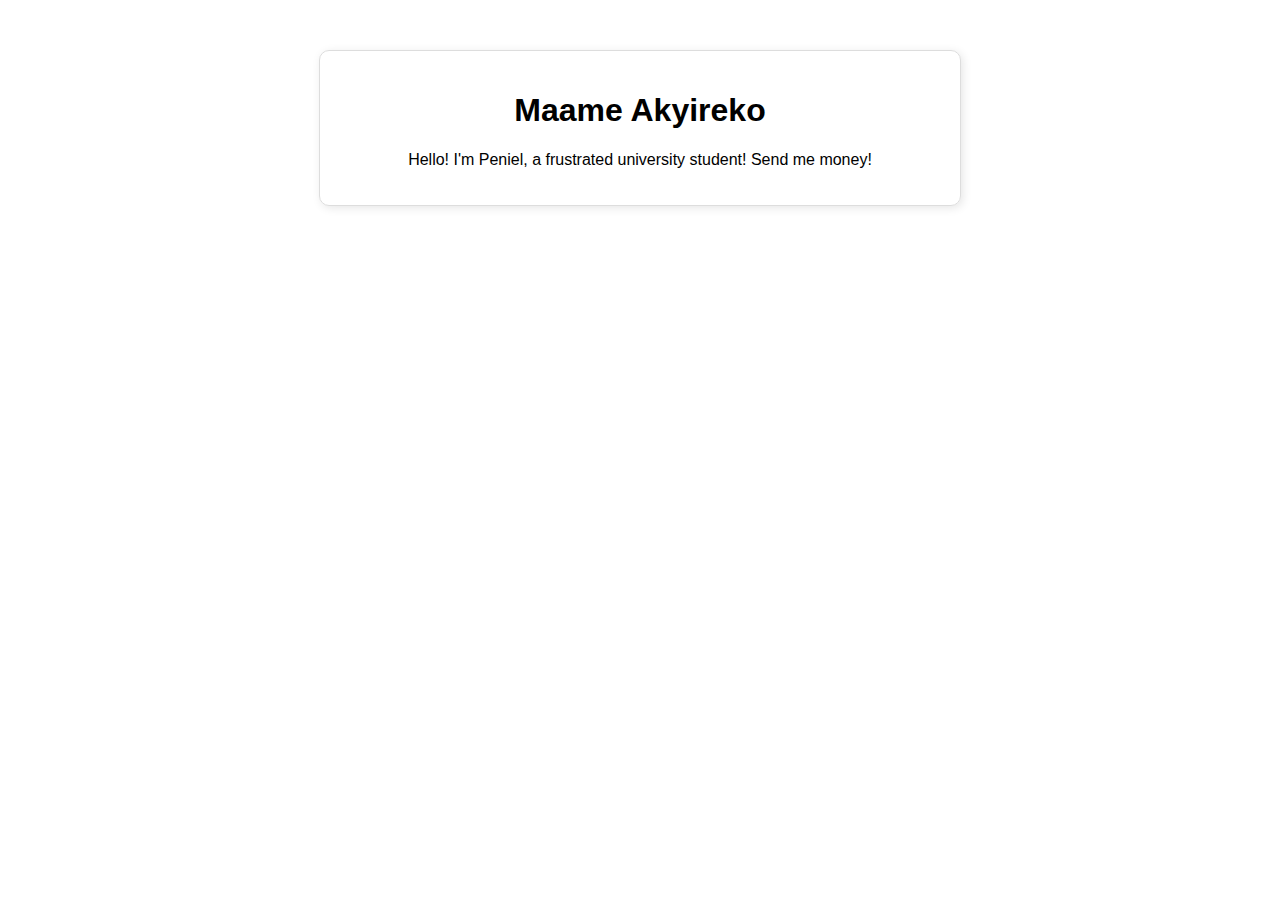
<file: peniel.html>
<!DOCTYPE html>
<html lang="en">
<head>
    <meta charset="UTF-8">
    <meta name="viewport" content="width=device-width, initial-scale=1.0">
    <title>My Personal Page</title>
    <style>
        body {
            font-family: Arial, sans-serif;
            text-align: center;
            margin: 50px;
        }
        .container {
            max-width: 600px;
            margin: auto;
            padding: 20px;
            border: 1px solid #ddd;
            border-radius: 10px;
            box-shadow: 2px 2px 10px rgba(0, 0, 0, 0.1);
        }
    </style>
</head>
<body>
    <div class="container">
        <h1>Maame Akyireko</h1>
        <p>Hello! I'm Peniel, a frustrated university student! Send me money!</p>
    </div>
</body>
</html>
</file>
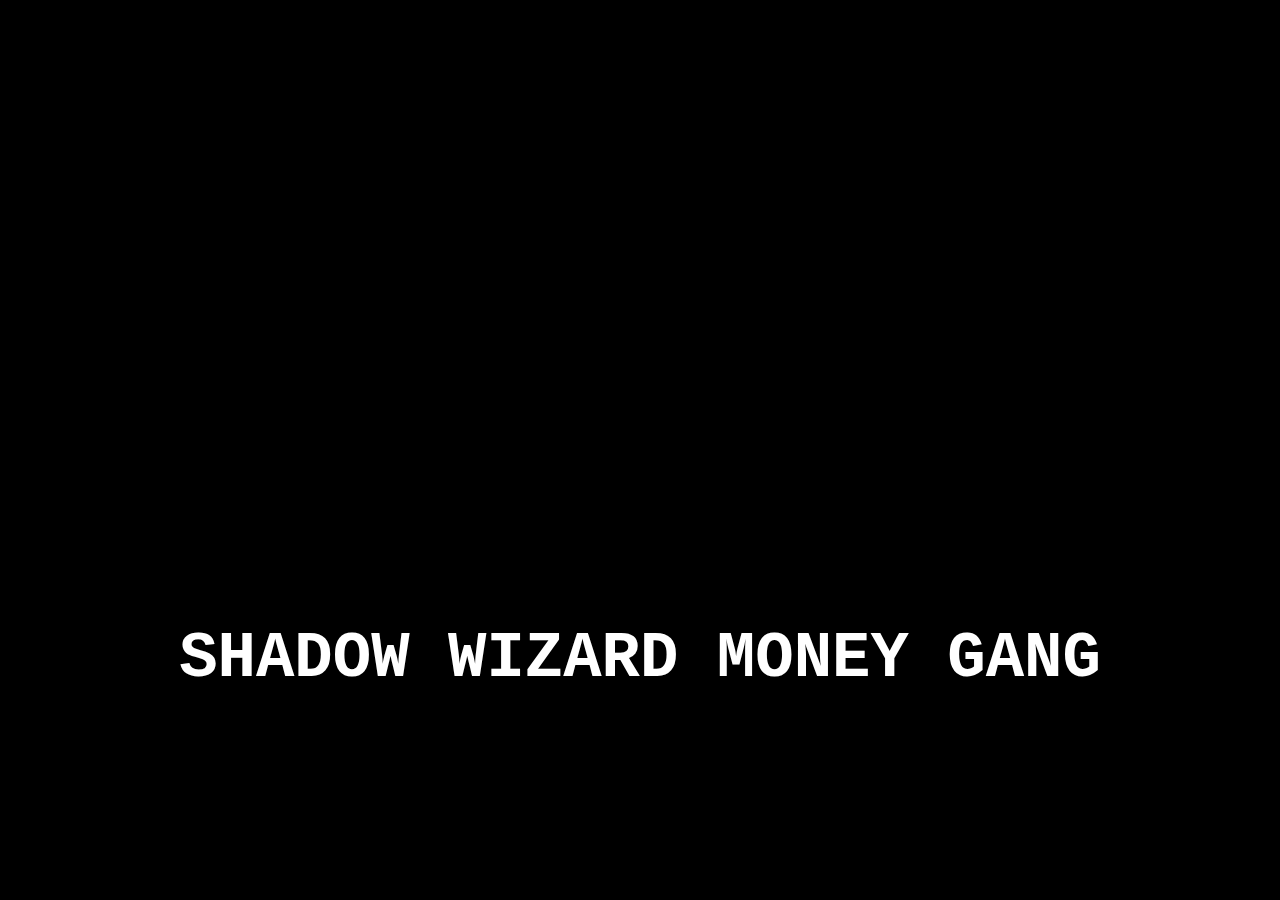
<file: madiba/madiba.html>
<!DOCTYPE html>
<html lang="en">
    <head>
        <meta charset="UTF-8">
        <meta name="viewport" content="width=device-width, initial-scale=1">
        <title>SHADOW WIZARD MONEY GANG</title>
        <style>
        .main {
            margin: 2rem auto;
            display: flex;
            flex-direction: column;
            align-items: center;
        }

        body {
            display: flex;
            align-items: center;
            background-color: #000;
        }

        .NUKE {
            text-align: center;
            font-size: 4rem;
            color: #fff;
            font-family: 'Courier New', Courier, monospace;
            /* Cool animation when text changes */
            transition: all 0.5s;
        }

        .reponsive {
aspect-ratio: 16/9;
  width: 80vw;
  height: 60vh;
        }
        </style>
    </head>
    <body>
        <div class="main">
<iframe class="reponsive" src="https://www.youtube.com/embed/oseM5Zxgg78?si=e5gB4JnSqmVAVlKw" title="SHADOW
                WIZARD MONEY GANG" frameborder="0" allowfullscreen>
        </iframe>
            <h1 id="NUKE NUKE" class="NUKE">SHADOW WIZARD MONEY GANG</h1>
        </div>

        <script defer async>
        const nuke1 = "SHADOW WIZARD MONEY GANG"
        const nuke2 = "WE LOVE CASTING SPELLS"
        const NUKE_NUKE = document.getElementById("NUKE NUKE")
        setInterval(() => {
            if (NUKE_NUKE.innerText == nuke1) NUKE_NUKE.innerText = nuke2
        else NUKE_NUKE.innerText = nuke1
        }, 1500)
        </script>
    </body>
</html>
</file>
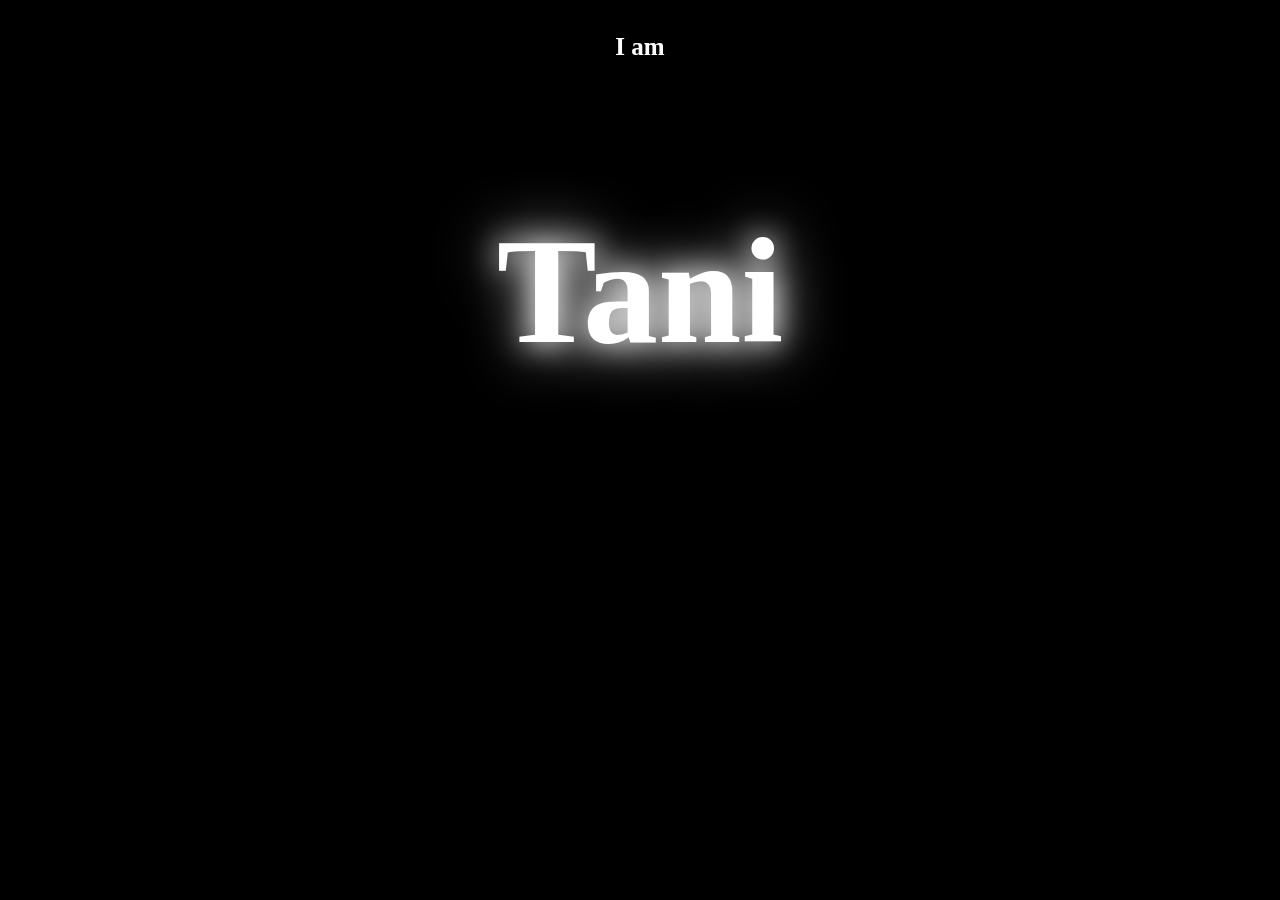
<file: tani/tani.html>
<html lang="en">
<head>
    <meta charset="UTF-8">
    <meta name="viewport" content="width=device-width, initial-scale=1.0">
    <link href="tani.css" type="text/css" rel = "stylesheet"/>
    <title>Tani</title>
</head>
<body>
    <h3>I am </h3>
    <br>
    <h1>Tani</h1>
    <div>

    </div>
</body>
</html>
</file>
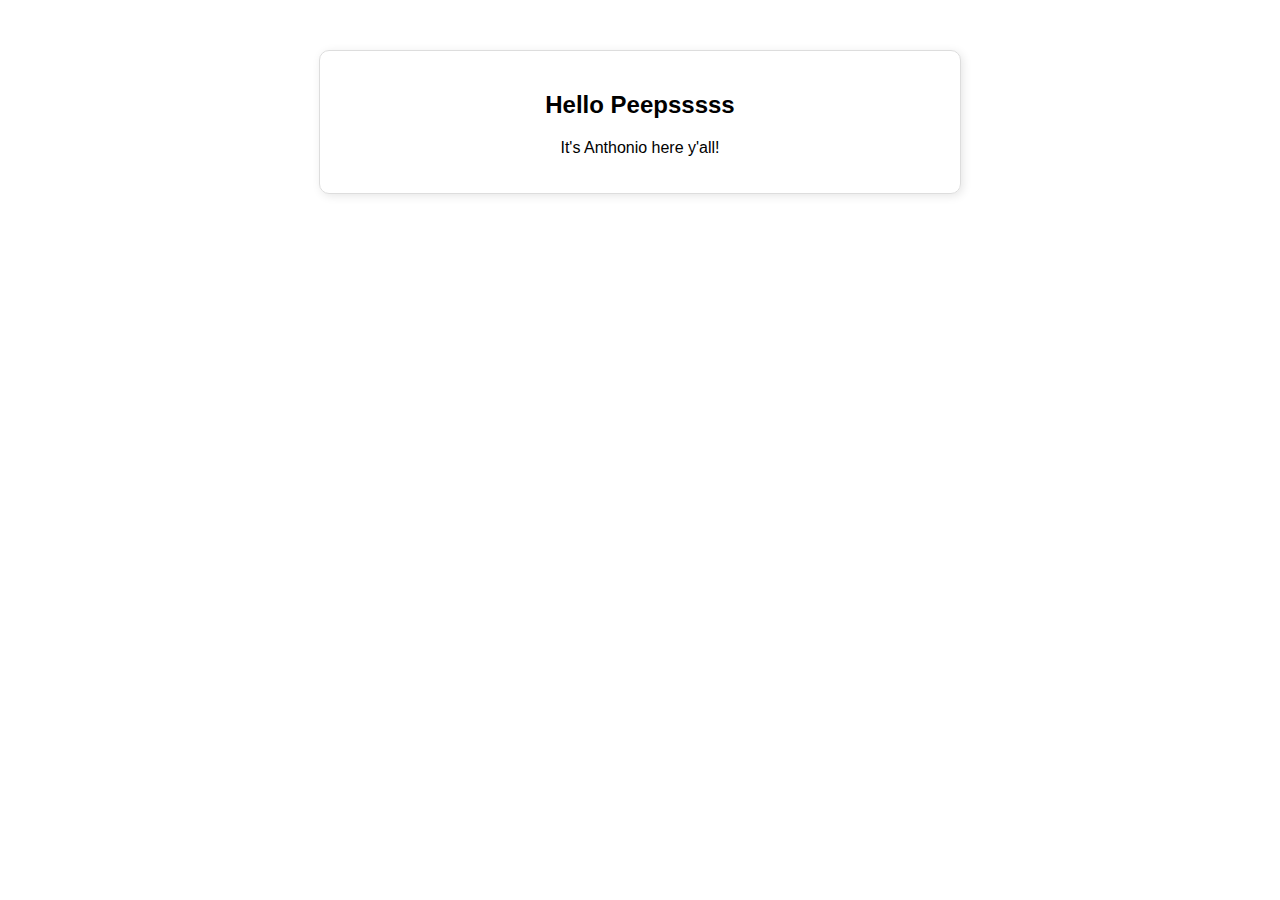
<file: vera/vera.html>
<!DOCTYPE html>
<html lang="en">
<head>
    <meta charset="UTF-8">
    <meta name="viewport" content="width=device-width, initial-scale=1.0">
    <title>My Web page</title>
    <style>
        body {
            font-family: Arial, sans-serif;
            text-align: center;
            margin: 50px;
        }
        .container {
            max-width: 600px;
            margin: auto;
            padding: 20px;
            border: 1px solid #ddd;
            border-radius: 10px;
            box-shadow: 2px 2px 10px rgba(0, 0, 0, 0.1);
        }
    </style>
</head>
<body>
    <div class="container">
        <h2>Hello Peepsssss</h2>
        <p>It's Anthonio here y'all!</p>
    </div>
</body>
</html>
</file>
<file: tani/tani.css>
body{
    background-color: black;
    perspective: 200;
    display: flex;
    justify-content: center;
    align-items: center;
    flex-direction: column;
}
h3{
    transform: translateZ(-50px);
    color: white;
    font-size: 25px;
}

h1{
    color: white;
    text-shadow:
     0 0 30px white,
     0 0 60px white;
    font-size: 150px;
}
</file>
